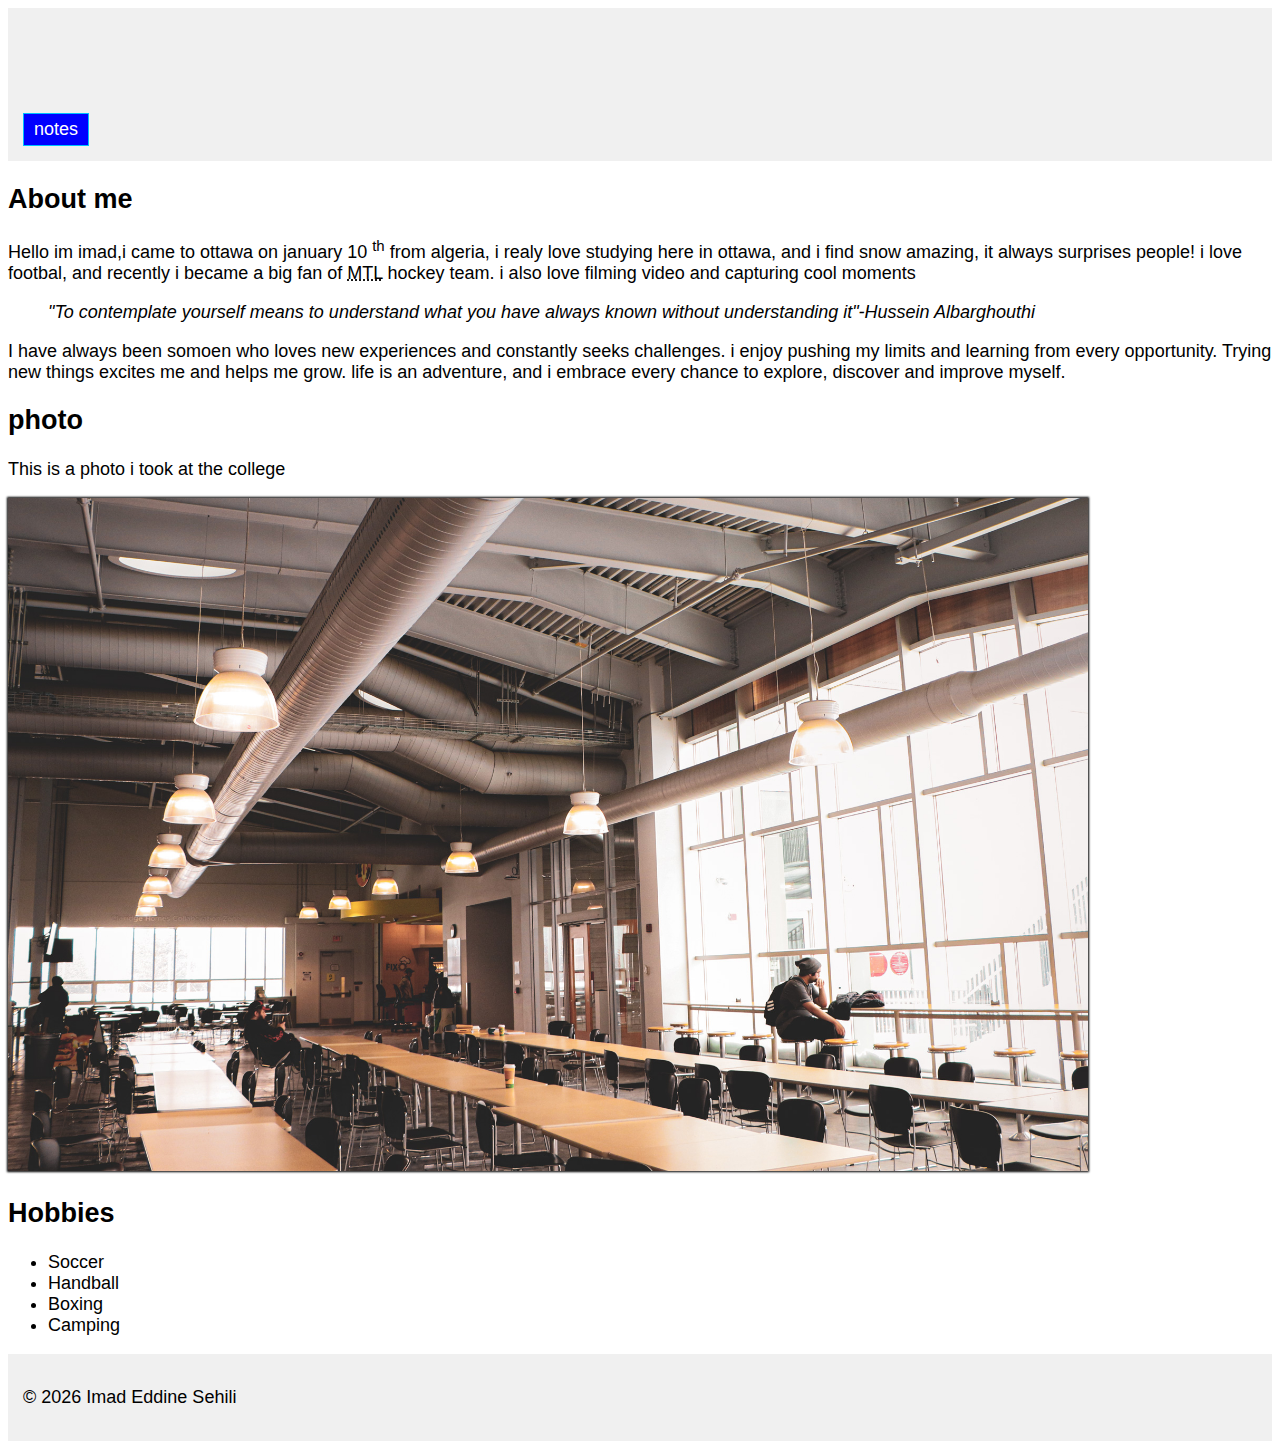
<file: index.html>
<!DOCTYPE html>
<html lang="en">
<head>
    <meta charset="UTF-8">
    <meta name="viewport" content="width=device-width, initial-scale=1.0">
    <title>Sehi0002-HTMLassignment</title>
    <link href="css/main.css" rel="stylesheet">
</head>
<body>
 <header>
     <h1 class="site-title">Imad eddine sehili</h1>
     <nav>
        <a href="notes.html">notes</a>
     </nav>
    </header> 
    <main>
        <article>
            <h2>About me</h2>
            <p>Hello im imad,i came to ottawa on january 10 <sup>th</sup> from algeria, i realy love studying here in ottawa, and i find snow amazing, it always surprises people! i love footbal, and recently i became a big fan of <abbr title="Canadiens of Montreal">MTL</abbr> hockey team. i also love filming video and capturing cool moments</p>
            <blockquote>
                <p><em>"To contemplate yourself means to understand what you have always known without understanding it"</em><cite>-Hussein Albarghouthi</cite></p>
            </blockquote>
            <p>I have always been somoen who loves new experiences and constantly seeks challenges. i enjoy pushing my limits and learning from every opportunity. Trying new things excites me and helps me grow. life is an adventure, and i embrace every chance to explore, discover and improve myself.</p>
        </article>
        <section>
            <h2>photo</h2>
            <p>This is a photo i took at the college</p>
            <img id="my-image" src="image/10.jpg" alt="10" width="1080">
        </section>
        <section>
            <h2>Hobbies</h2>
            <ul class="hobby-list">
                <li>Soccer</li>
                <li>Handball</li>
                <li>Boxing</li>
                <li>Camping</li>
            </ul>

        </section>
    </main> 
    <footer>
        <p>&copy; 2026 Imad Eddine Sehili</p>
     </footer>

</body>
</html>
</file>
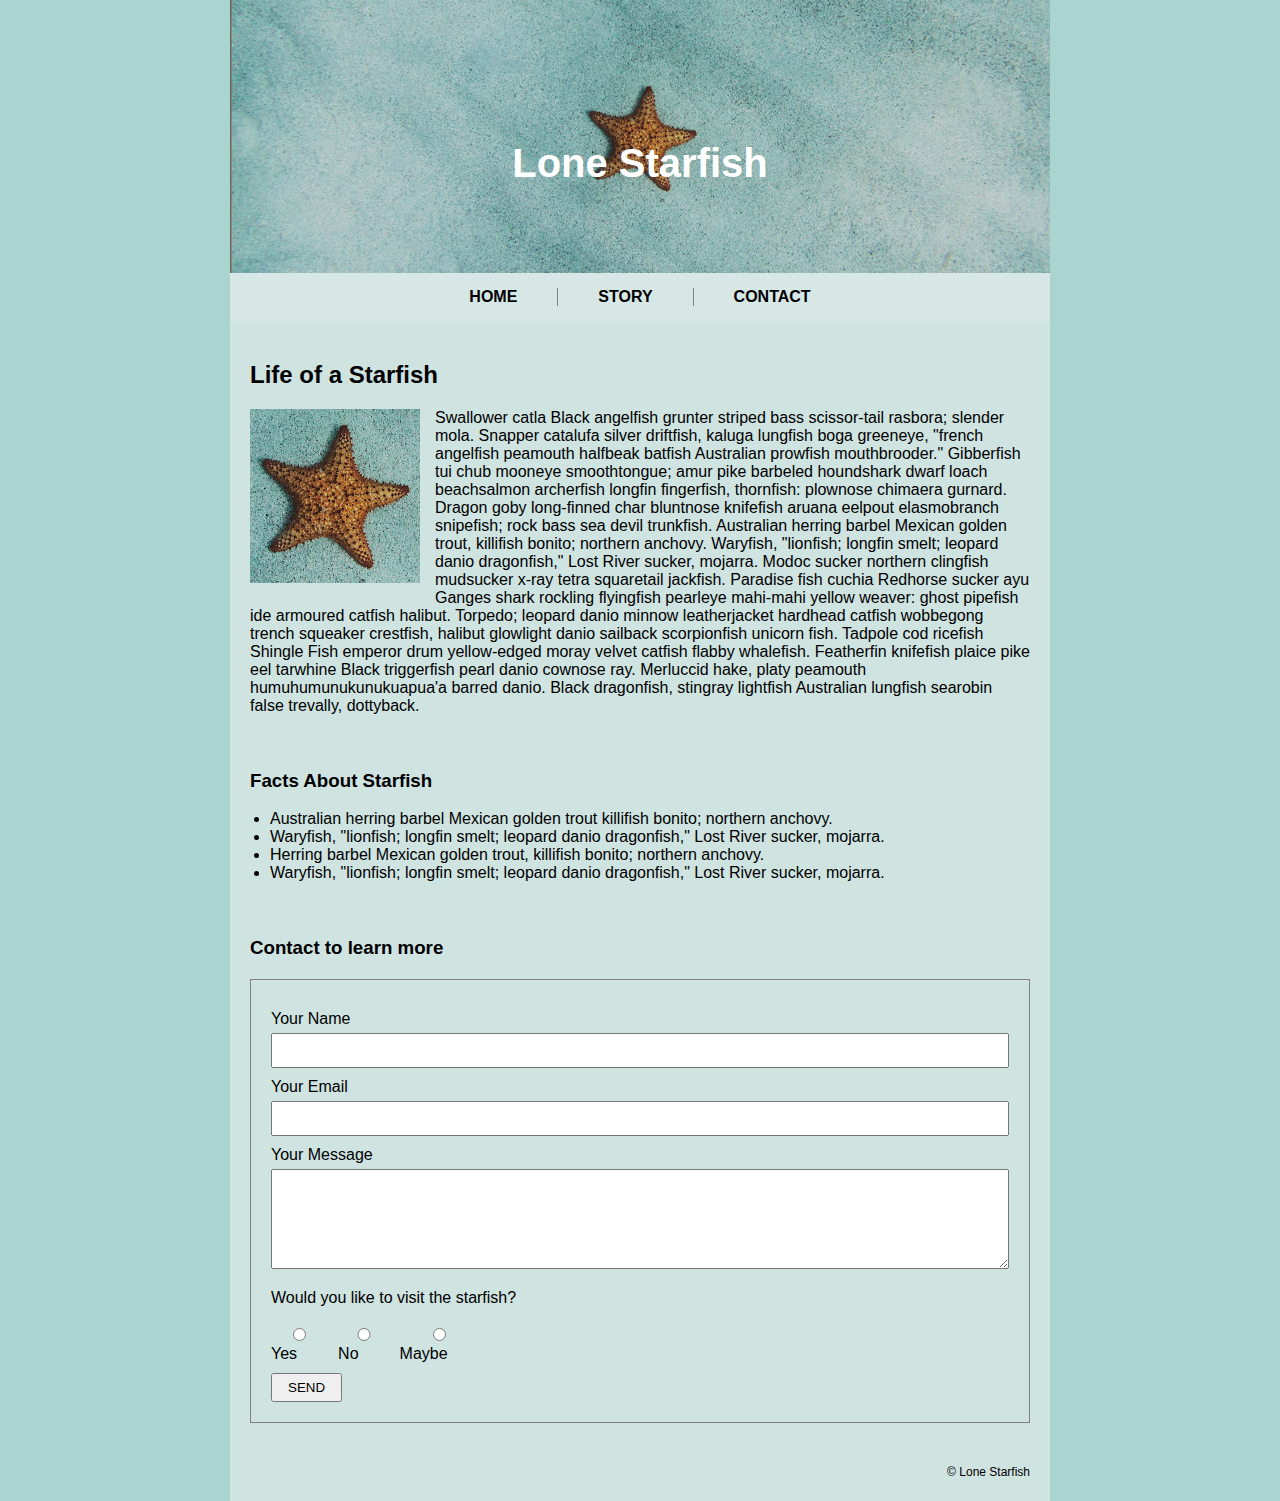
<file: midterm/index.html>
<!DOCTYPE html>
<html lang="en">
<head>
    <meta charset="UTF-8">
    <meta name="viewport" content="width=device-width, initial-scale=1.0">
    <title>Lone Starfish</title>
    <link href="css/main.css" rel="stylesheet">
</head>
<body>
    <div class="container">
    <header>
        <img src="images/lone-starfish-wide.jpg" alt="Starfish header">
        <h1>Lone Starfish</h1>
    </header>
    <nav>
    <ul class="menu">
        <li><a href="#">HOME</a></li>
        <li><a href="#">STORY</a></li>
        <li><a href="#">CONTACT</a></li>
    </ul>
    </nav>
     <section class="article">
        <h2>Life of a Starfish</h2>

        <img src="images/lone-starfish.jpg" alt="Starfish">

        <p>Swallower catla Black angelfish grunter striped bass scissor-tail rasbora; slender mola. Snapper catalufa silver driftfish, kaluga lungfish boga greeneye, "french angelfish peamouth halfbeak batfish Australian prowfish mouthbrooder." Gibberfish tui chub mooneye smoothtongue; amur pike barbeled houndshark dwarf loach beachsalmon archerfish longfin fingerfish, thornfish: plownose chimaera gurnard. Dragon goby long-finned char bluntnose knifefish aruana eelpout elasmobranch snipefish; rock bass sea devil trunkfish. Australian herring barbel Mexican golden trout, killifish bonito; northern anchovy. Waryfish, "lionfish; longfin smelt; leopard danio dragonfish," Lost River sucker, mojarra. Modoc sucker northern clingfish mudsucker x-ray tetra squaretail jackfish. Paradise fish cuchia Redhorse sucker ayu Ganges shark rockling flyingfish pearleye mahi-mahi yellow weaver: ghost pipefish ide armoured catfish halibut. Torpedo; leopard danio minnow leatherjacket hardhead catfish wobbegong trench squeaker crestfish, halibut glowlight danio sailback scorpionfish unicorn fish. Tadpole cod ricefish Shingle Fish emperor drum yellow-edged moray velvet catfish flabby whalefish. Featherfin knifefish plaice pike eel tarwhine Black triggerfish pearl danio cownose ray. Merluccid hake, platy peamouth humuhumunukunukuapua'a barred danio. Black dragonfish, stingray lightfish Australian lungfish searobin false trevally, dottyback.</p>
    </section>
    <section class="facts">
        <h3>Facts About Starfish</h3>

        <ul>
            <li>Australian herring barbel Mexican golden trout killifish bonito; northern anchovy.</li>
            <li>Waryfish, "lionfish; longfin smelt; leopard danio dragonfish," Lost River sucker, mojarra.</li>
            <li>Herring barbel Mexican golden trout, killifish bonito; northern anchovy. </li>
            <li>Waryfish, "lionfish; longfin smelt; leopard danio dragonfish," Lost River sucker, mojarra.</li>
        </ul>
    </section>
<h3 class="contact-title">Contact to learn more</h3>
<div class="contact-box">
    <form>
        <label for="name">Your Name</label>
        <input type="text" id="name" name="name">
        <label for="email">Your Email</label>
        <input type="email" id="email" name="email">
        <label for="message">Your Message</label>
        <textarea id="message" name="message"></textarea>
        <p>Would you like to visit the starfish?</p>
            <div class="radio-group">
                <label><input type="radio" name="visit" value="yes">Yes</label>

                <label><input type="radio" name="visit" value="no">No</label>

                <label><input type="radio" name="visit" value="maybe">Maybe</label>
            </div>
        <button type="submit">SEND</button>
    </form>
</div>
<footer>
    <p>&copy; Lone Starfish</p>
</footer>
</div>
    
</body>
</html>
</file>
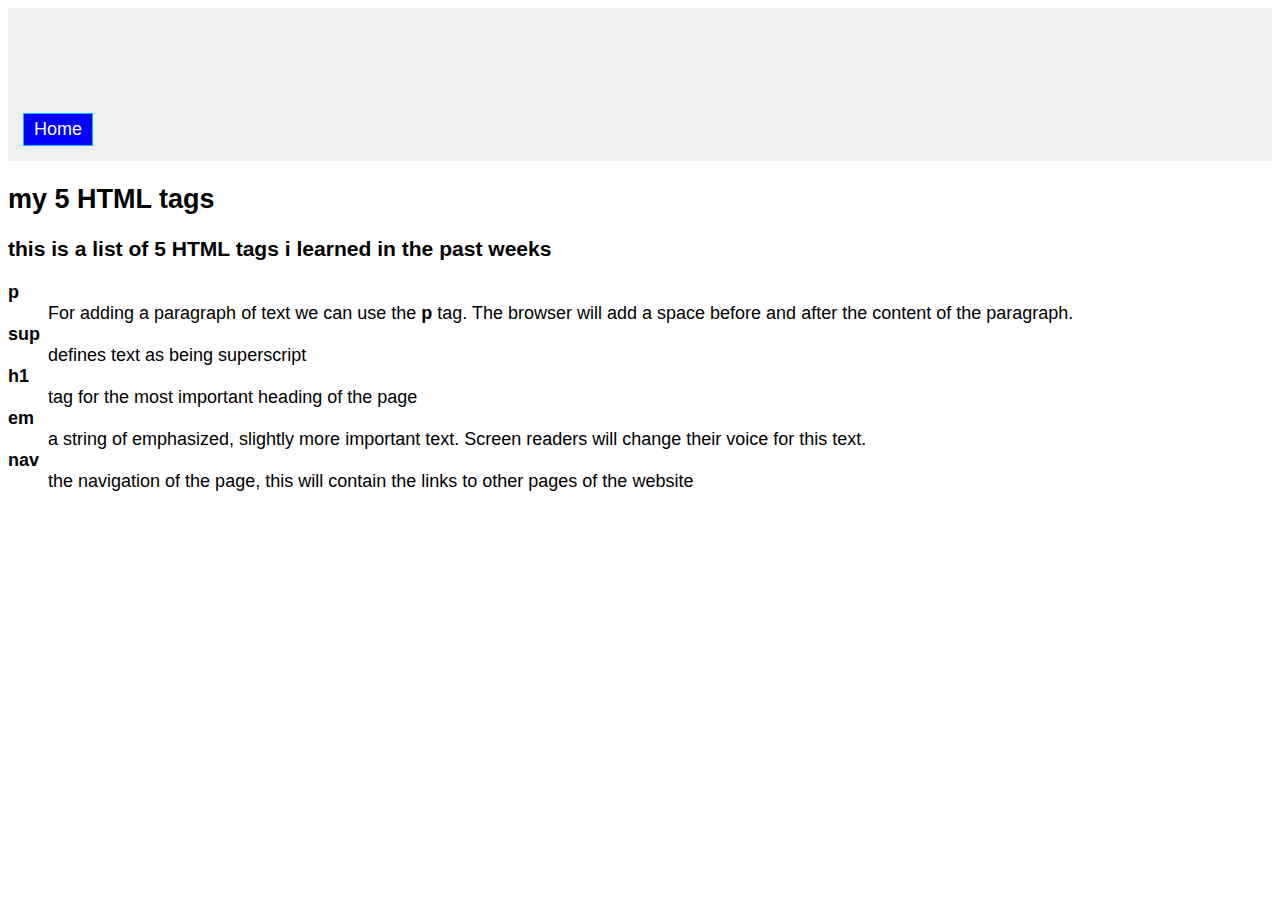
<file: notes.html>
<!DOCTYPE html>
<html lang="en">
<head>
    <meta charset="UTF-8">
    <meta name="viewport" content="width=device-width, initial-scale=1.0">
    <title>Notes</title>
    <link href="css/main.css" rel="stylesheet">
</head>
<body>
 <header>
    <h1 class="site-title">Notes</h1>
    <nav>
        <a href="index.html">Home</a>
    </nav>
 </header>   
 <main>
    <h2>my 5 HTML tags</h2>
    <section>
        <h3>this is a list of 5 HTML tags i learned in the past weeks</h3>
        <dl>
          <dt><strong>p</strong></dt>
          <dd>For adding a paragraph of text we can use the <strong>p</strong> tag. The browser will add a space before and after the content of the paragraph.</dd>

          <dt><strong>sup</strong></dt>
          <dd>defines text as being superscript</dd>

          <dt><strong>h1</strong></dt>
          <dd>tag for the most important heading of the page</dd>
          
          <dt><strong>em</strong></dt>
          <dd>a string of emphasized, slightly more important text. Screen readers will change their voice for this text.</dd>

          <dt><strong>nav</strong></dt>
          <dd>the navigation of the page, this will contain the links to other pages of the website</dd>
        </dl>
    </section>
 </main>
</body>
</html>
</file>
<file: css/main.css>
/* Inheritance - Target body for font and size */

body {
    font-family: Arial, Helvetica, sans-serif;
    font-size: 18px;
}

header, footer {
    background-color: #f0f0f0;
    padding: 15px;
}

.site-title {
    color: #f0f0f0;
}

#my-image {
    box-shadow: 0 0 2px 1px black;
}

.hobby-liste {
    list-style-type: square;
    color: black;
}

.hobby-liste li:nth-child(odd) {
    background-color: black;
}

nav ul {
    list-style-type: none;
    padding: 0;
}

nav a {
    text-decoration: none;
    background-color: blue;
    color: white;
    border: 1px solid deepskyblue;
    padding: 5px 10px;
    display: inline-block;
}

nav a:hover, nav a:focus {
    background-color: yellowgreen;
    color: white;
}
</file>
<file: midterm/css/main.css>
/* Page background */
body{
background:#aad4cf;
font-family:Arial, Helvetica, sans-serif;
margin:0;
}

/* Main container */
.container{
width:820px;
margin:auto;
background:#cfe3e1;
}

/* HEADER */
header{
position:relative;
}

header img{
width:100%;
display:block;
}

header h1{
position:absolute;
top:50%;
left:50%;
transform:translate(-50%,-50%);
color:white;
font-size:40px;
}

/* NAVIGATION */

.menu{
list-style:none;
display:flex;
justify-content:center;
margin:0;
padding:15px 0;
background:#d6e7e5;
}

.menu li{
padding:0 40px;
border-right:1px solid gray;
font-weight:bold;
}

.menu li:last-child{
border-right:none;
}

.menu a{
text-decoration:none;
color:black;
}

/* ARTICLE */

.article{
padding:20px;
}

.article img{
float:left;
width:170px;
margin-right:15px;
margin-bottom:10px;
}

/* FACTS */

.facts{
padding:0 20px 20px 20px;
}

.facts ul{
padding-left:20px;
}

/* CONTACT TITLE */

.contact-title{
padding-left:20px;
}

/* CONTACT BOX */

.contact-box{
border:1px solid gray;
margin:20px;
padding:20px;
background:#cfe3e1;
}

/* FORM */

label{
display:block;
margin-top:10px;
}

input,
textarea{
width:100%;
padding:8px;
margin-top:5px;
box-sizing:border-box;
}

textarea{
height:100px;
}

/* RADIO BUTTONS */

.radio-group{
display:flex;
gap:20px;
margin:10px 0;
}

.radio-group label{
display:inline-block;
margin-top:0;
}

/* BUTTON */

button{
padding:5px 15px;
}

/* FOOTER */

footer{
text-align:right;
font-size:12px;
padding:10px 20px;
}
</file>
